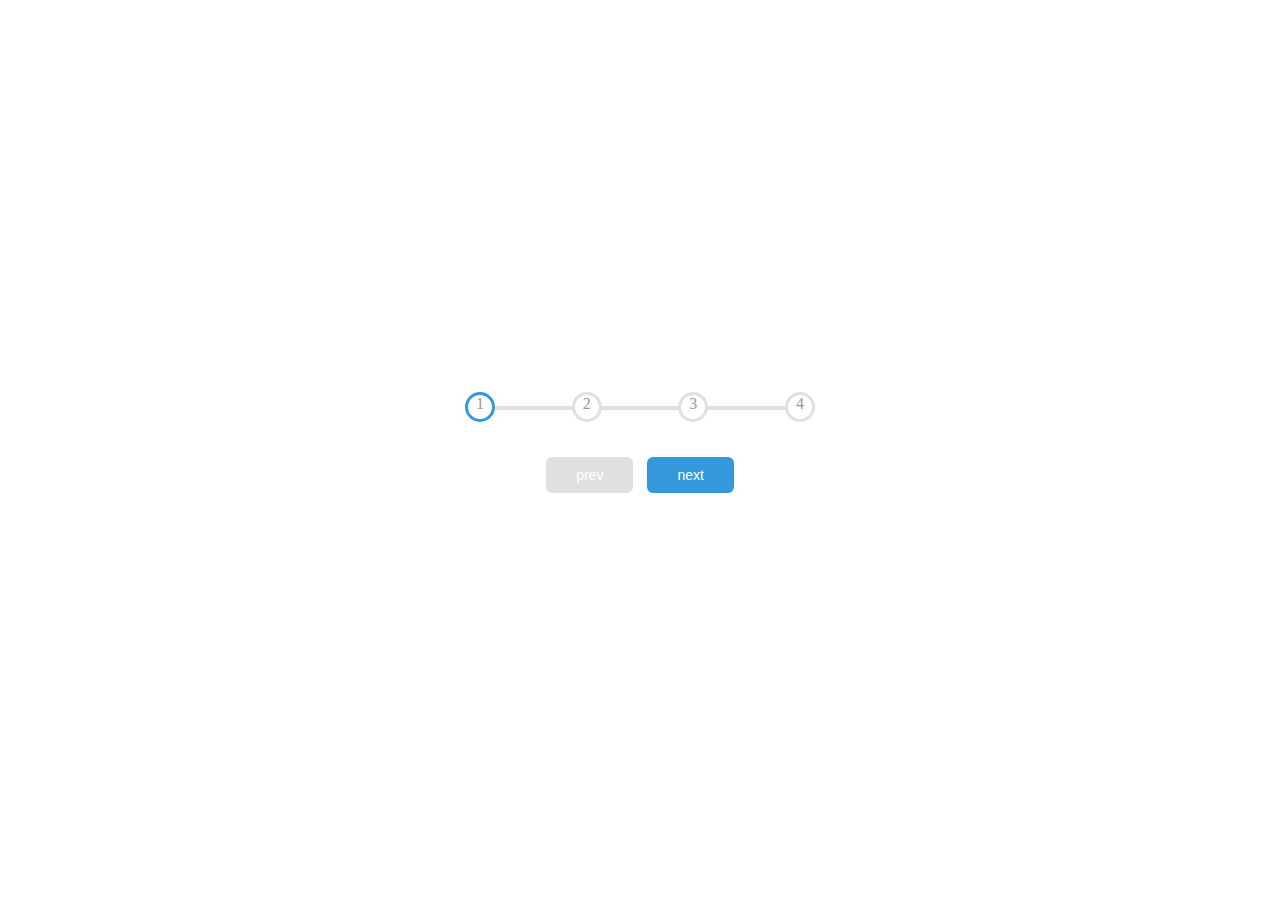
<file: prograssBar/index.html>
<!DOCTYPE html>
<html lang="en">
<head>
    <meta charset="UTF-8">
    <meta http-equiv="X-UA-Compatible" content="IE=edge">
    <meta name="viewport" content="width=device-width, initial-scale=1.0">
    <link rel="stylesheet" href="style.css">
    <title>prograssBar</title>
</head>
<body>
    <div class="container">
        <div class="prograss-container">
                   
            <div class="prograss" id="prograss"></div>
                <div class="circle active">1</div>
                <div class="circle ">2</div>
                <div class="circle ">3</div>
                <div class="circle ">4</div>
        </div> 
        <button class="btn" id="prev" disabled>prev</button>
        <button class="btn" id="next">next</button>  
    </div>

    <script src="script.js"></script>
</body>
</html>
</file>
<file: prograssBar/style.css>
*{
    box-sizing: border-box;
}

body{
display : flex;
align-items: center;
justify-content: center;
height: 100vh;
overflow: hidden;
margin: 0;
}
 
.container{
    text-align: center;
      
}

.prograss-container {
    display: flex;
    justify-content: space-between;
    position:relative;
    margin-bottom: 30px;
    max-width: 100%;
    width: 350px;
    
}
.prograss-container::before{
    content: '';
    background-color: #e0e0e0;
    position: absolute;
    top: 20%;
    left: 0;
    height: 4px;
    width: 100%;
    z-index: -1;
}

.prograss{
    background-color: #3498db;
    position: absolute;
    top: 25%;
    left: 0;
    transform: translateY(-50%);
    height: 4px;
    width: 0%;
    z-index: -1;
    transition: 0.4s ease;
}

.circle{
    margin-top: -10px;
    background-color: #fff;
    color: #999;
    height: 30px;
    width: 30px;
    border-radius: 50%;
    align-items: center;
    justify-content: center;
    border: 3px solid #e0e0e0;
    transition: .4s ease;


}
.circle.active{
    border-color: #3498db;
}
.btn{
    margin-top:25px;
    padding: 10px 30px;
    background-color: #3498db;
    color: #fff;
    font-size: 14px;
    cursor: pointer;
    border: 0px;
    border-radius: 6px;
    margin: 5px;
}

.btn:active{
    transform: scale(0.98);
}
.btn:focus{
    outline: 0
}
.btn:disabled{
    background-color:#e0e0e0;
    cursor: not-allowed;
}
</file>
